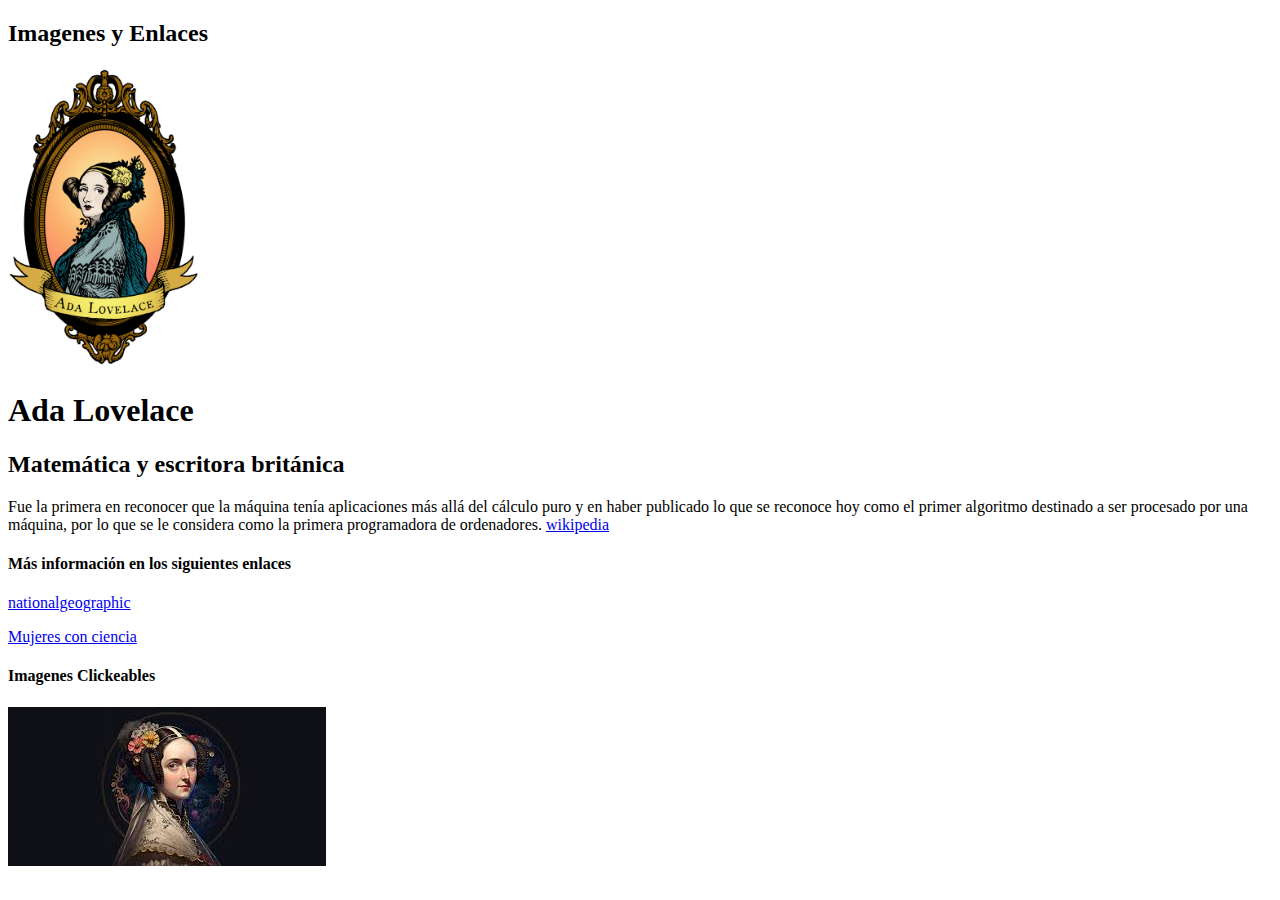
<file: Clase2/index.html>
<!DOCTYPE html>
<html lang="en">
  <head>
    <meta charset="UTF-8" />
    <meta name="viewport" content="width=device-width, initial-scale=1.0" />
    <title>Imágenes y Enlaces</title>
  </head>

  <!-- Enlaces e Imágenes
Aprender a crear enlaces a otras páginas web y a insertar imágenes en una página HTML.
Comprender el propósito y la sintaxis de las etiquetas <a> y <img> en HTML.
Practicar la creación de enlaces a páginas externas, páginas internas y la inserción de imágenes en una página web.

-->

  <body>
    <h2>Imagenes y Enlaces</h2>

    <!-- Se trata de un elemento vacío, (no contiene texto o etiqueta de cierre) requiere por lo menos de un atributo para ser utilizado: src (source). El atributo src contiene una ruta que apunta a la imagen que queres agregar en la página -->

    <img
      src="/Clase2/img/adalovelacesinfondo.png"
      alt="Imagen de Ada Lovelace"
      height="300" />

    <!-- Height define la altura de tu imagen. -->

    <!-- Atributo alt. Su valor debe ser una descripción de la imagen para usarla en situaciones en que la imagen no pueda ser vista o tarde demasiado en mostrarse. -->

    <h1>Ada Lovelace</h1>

    <h2>Matemática y escritora británica</h2>

    <!-- El Elemento Anchor <a> crea un enlace a otras páginas, archivos o ubicaciones dentro de la misma página, direcciones de correo, o cualquier otra URL. -->

    <p>
      Fue la primera en reconocer que la máquina tenía aplicaciones más allá del
      cálculo puro y en haber publicado lo que se reconoce hoy como el primer
      algoritmo destinado a ser procesado por una máquina, por lo que se le
      considera como la primera programadora de ordenadores.
      <a href="https://es.wikipedia.org/wiki/Ada_Lovelace">wikipedia</a>
    </p>

    <h4>Más información en los siguientes enlaces</h4>

<p>
    <a href="https://historia.nationalgeographic.com.es/a/ada-lovelace-visionaria-hija-lord-byron_15864" target="_blank">nationalgeographic</a>
</p>
<p>
    <a href="https://mujeresconciencia.com/2018/07/10/ada-byron-condesa-de-lovelace-1815-1851/">Mujeres con ciencia</a>
</p>

<h4>Imagenes Clickeables</h4>

    <a href="https://www.21kschool.com/es/blog/ada-lovelace-first-programmer-of-world/"> <img src="/Clase2/img/ada.jpg" alt="Ada Lovelace" title="Ada Lovelace"> </a>

    <!-- title="" que proporciona información adicional cuando el usuario pasa el cursor sobre la imagen -->
    <!-- Target="_blank" abre el enlace en una nueva pestaña o ventana del navegador -->
  </body>
</html>
</file>
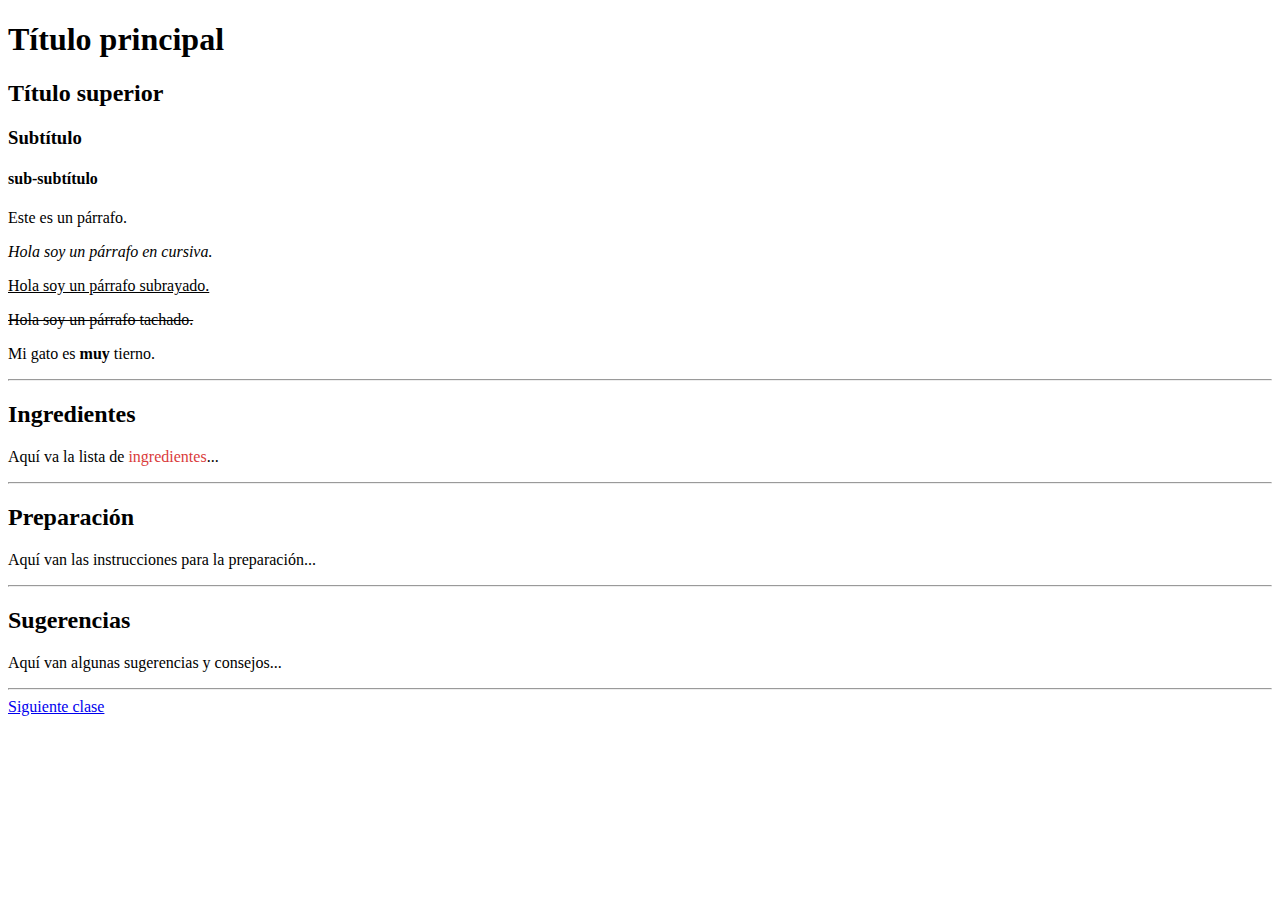
<file: Clase3/index.html>
<!DOCTYPE html>
<html lang="en">
  <!-- Define inicio del documento -->
  <head>
    <!-- Contiene metadatos (Título de la página, link de estilo, etc) -->
    <meta charset="UTF-8" />
    <meta name="viewport" content="width=device-width, initial-scale=1.0" />
    <title>Título de página</title>
    <!-- Título que se verá en la pestaña del navegador -->
  </head>

  <!-- Clase 1: Introducción a HTML

Objetivos:

Comprender qué es HTML y su función en la creación de páginas web.
Familiarizarse con la estructura básica de un documento HTML.
Aprender a crear un documento HTML simple. -->

  <body>
    <!-- Contenido visible de la página, como texto, imágenes y enlaces -->

    <h1>Título principal</h1>
    <h2>Título superior</h2>
    <h3>Subtítulo</h3>
    <h4>sub-subtítulo</h4>

    <p>Este es un párrafo.</p>

    <!-- Formato de Texto 
    sirve para enfatizar, decorar y destacar texto -->

    <p> <em>Hola soy un párrafo en cursiva.</em> </p>

    <p> <u> Hola soy un párrafo subrayado.</u> </p>

    <p> <s> Hola soy un párrafo tachado.</s> </p>

    <!-- Para enfatizar una palabra usar strong -->

    <p>Mi gato es <strong>muy</strong> tierno. </p>

    <!-- HR viene de horizontal rule o regla horizontal. La etiqueta HR se utiliza para separar diferentes secciones de contenido. -->
 
    <hr>

    <!-- span, hace una selección silenciosa de texto, para estilizarlo luego -->

    <h2>Ingredientes</h2>
    <p>Aquí va la lista de <span style="color: rgb(218, 59, 59);">ingredientes</span>...</p>

  <hr>

    <h2>Preparación</h2>
    <p>Aquí van las instrucciones para la preparación...</p>

  <hr>

    <h2>Sugerencias</h2>
    <p>Aquí van algunas sugerencias y consejos...</p>

  <hr>
  
    <a href="/Clase4/index.html">Siguiente clase</a>

  </body>
</html>
</file>
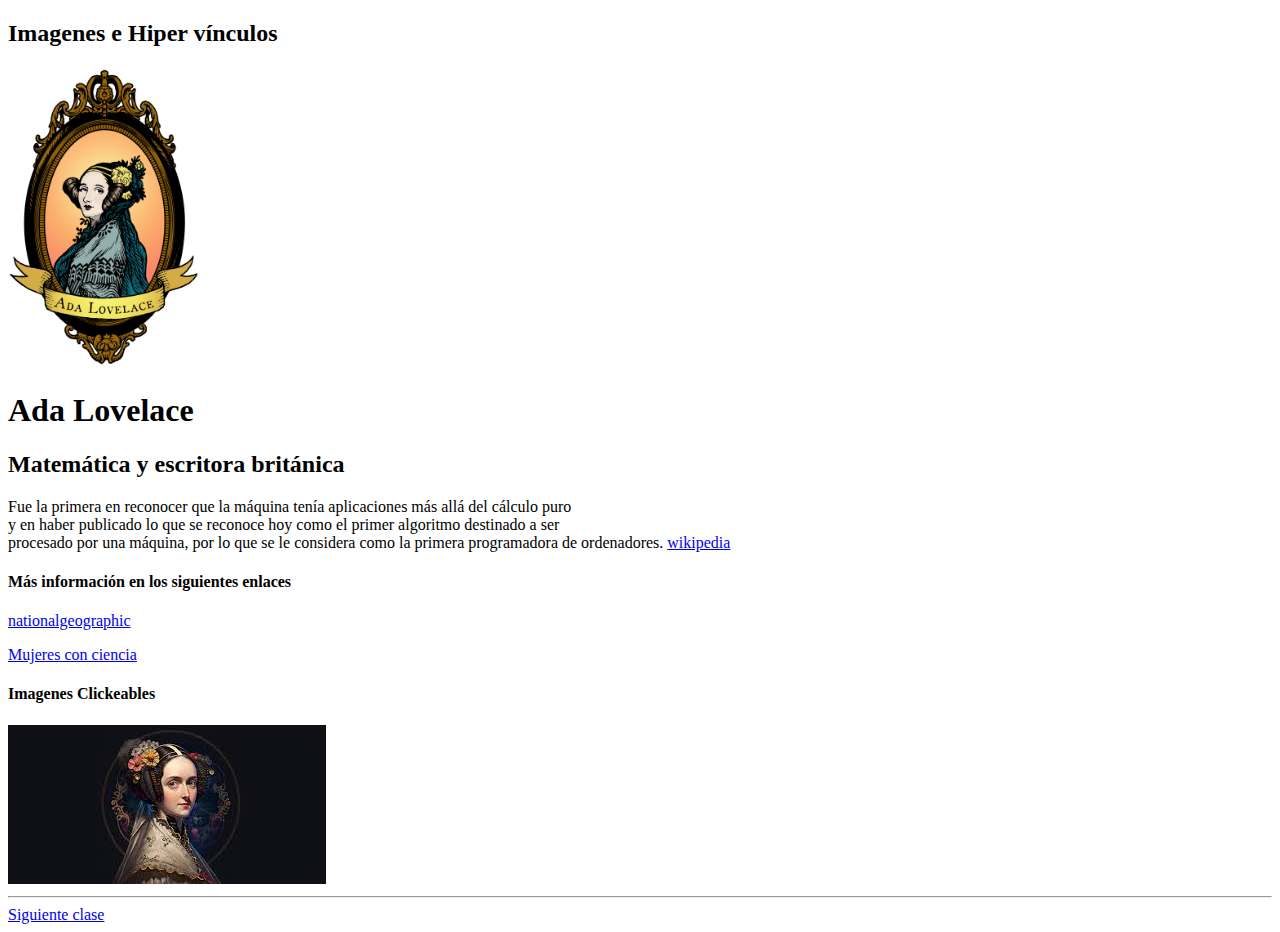
<file: Clase4/index.html>
<!DOCTYPE html>
<html lang="en">
  <head>
    <meta charset="UTF-8" />
    <meta name="viewport" content="width=device-width, initial-scale=1.0" />
    <title>Imágenes e Hiper vínculos</title>
  </head>

    <!-- Hiper Vínculos e Imágenes
        Aprender a crear enlaces a otras páginas web y a insertar imágenes en una página HTML.
        Comprender el propósito y la sintaxis de las etiquetas <a> y <img> en HTML.
        Practicar la creación de enlaces a páginas externas, páginas internas y la inserción de imágenes en una página web.
    -->

  <body>
    <h2>Imagenes e Hiper vínculos</h2>

    <!-- img Se trata de un elemento vacío, (no contiene texto o etiqueta de cierre) requiere por lo menos de un atributo para ser utilizado: src (source). El atributo src contiene una ruta que apunta a la imagen que queres agregar en la página -->

    <img
      src="/Clase4/img/adalovelacesinfondo.png"
      alt="Imagen de Ada Lovelace"
      height="300" />

    <!-- Height define la altura de tu imagen. -->

    <!-- Atributo alt. Su valor debe ser una descripción de la imagen para usarla en situaciones en que la imagen no pueda ser vista o tarde demasiado en mostrarse. -->

    <h1>Ada Lovelace</h1>

    <h2>Matemática y escritora británica</h2>

    <!-- El Elemento Anchor <a> crea un enlace a otras páginas, archivos o ubicaciones dentro de la misma página, direcciones de correo, o cualquier otra URL. -->

      <!-- <a href="https://www.google.com.ar/"> Ir a Google </a> -->

    <!-- El elemento line break <br> produce un salto de línea en el texto. Es útil para escribir un poema o una dirección, donde la división de las líneas es necesaria. -->
    <p>
      Fue la primera en reconocer que la máquina tenía aplicaciones más allá del
      cálculo puro <br> y en haber publicado lo que se reconoce hoy como el primer
      algoritmo destinado a ser <br> procesado por una máquina, por lo que se le
      considera como la primera programadora de ordenadores.
      <a href="https://es.wikipedia.org/wiki/Ada_Lovelace">wikipedia</a>
    </p>

    <h4>Más información en los siguientes enlaces</h4>

<p>
    <a href="https://historia.nationalgeographic.com.es/a/ada-lovelace-visionaria-hija-lord-byron_15864" target="_blank">nationalgeographic</a>
</p>
<p>
    <a href="https://mujeresconciencia.com/2018/07/10/ada-byron-condesa-de-lovelace-1815-1851/">Mujeres con ciencia</a>
</p>

<h4>Imagenes Clickeables</h4>


    <!-- title="" proporciona información cuando el usuario pasa el cursor sobre la imagen -->
    <!-- Target="_blank" abre el enlace en una nueva pestaña del navegador -->

    <a href="https://www.21kschool.com/es/blog/ada-lovelace-first-programmer-of-world/" target="_blank"> <img src="/Clase4/img/ada.jpg" alt="Ada Lovelace" title="Ada Lovelace"> </a>

  <hr>

  <a href="/Clase5/index.html">Siguiente clase</a>

  </body>
</html>
</file>
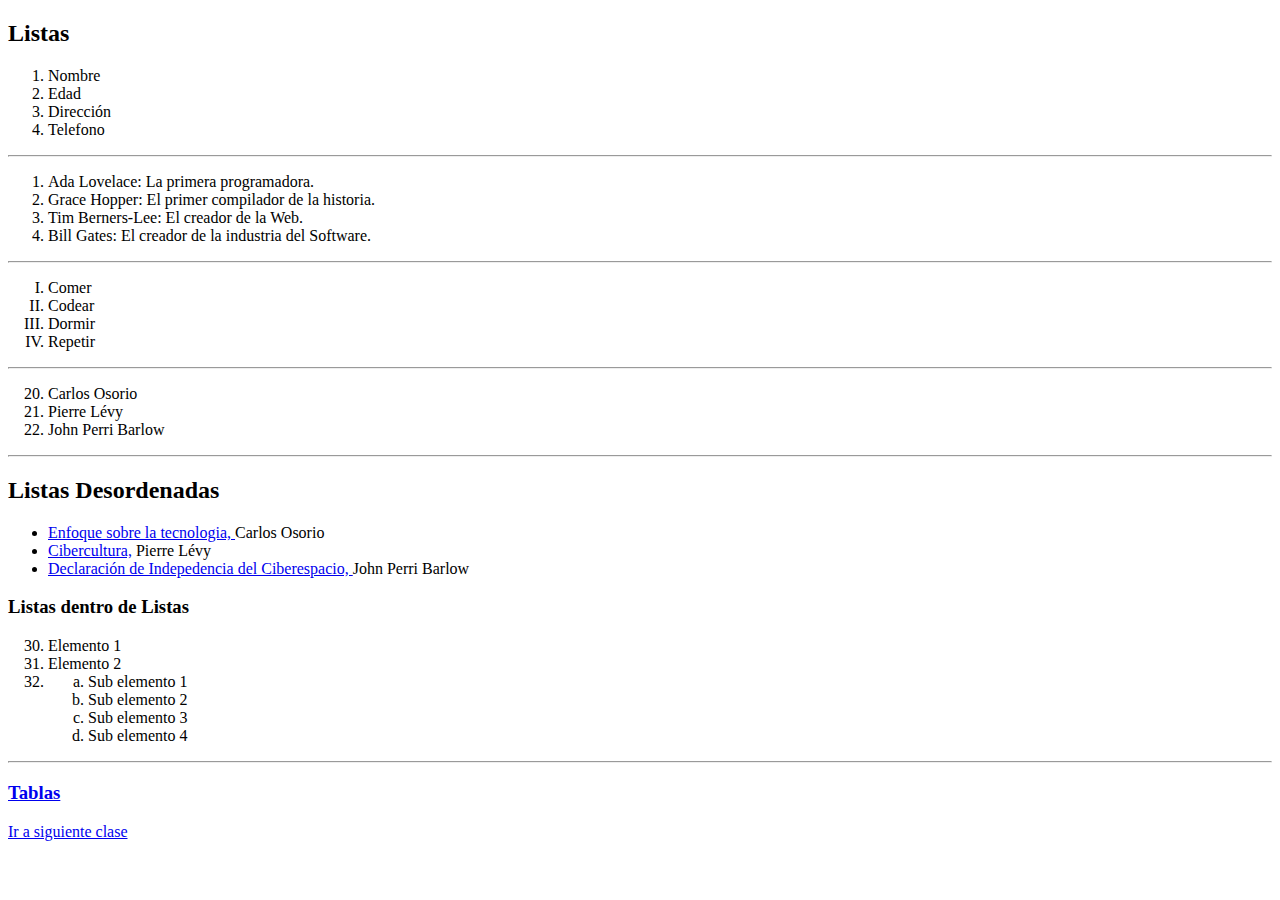
<file: Clase5/index.html>
<!DOCTYPE html>
<html lang="en">
<head>
    <meta charset="UTF-8">
    <meta name="viewport" content="width=device-width, initial-scale=1.0">
    <title>Listas y Tablas</title>
</head>
<body>

    <h2>Listas</h2>

    <!-- Crearemos listas ordenadas usando la etiqueta <ol>, que representa una lista ordenada. Y tendremos que definir los elementos dentro la lista. Podemos definir estos elementos usando la etiqueta <li>. -->

        <ol>
            <li>Nombre</li>
            <li>Edad</li>
            <li>Dirección</li>
            <li>Telefono</li>
        </ol>
    <hr>
        <!-- Podes ordenar la lista usando las letras A, B, C pasando A como valor de type(tipo) o con numeros Romanos. -->
    
        <ol type="30">
            <li>Ada Lovelace: La primera programadora.</li>
            <li>Grace Hopper: El primer compilador de la historia.</li>
            <li>Tim Berners-Lee: El creador de la Web.</li>
            <li>Bill Gates: El creador de la industria del Software.</li>
        </ol>
    
    <hr>

        <ol type="I">
            <li>Comer</li>
            <li>Codear</li>
            <li>Dormir</li>
            <li>Repetir</li>
        </ol>

    <hr>

        <!-- Se puede utilizar el atributo ("start") para iniciar la lista ordenada desde un número específico. -->

        <ol start="20">
            <li>Carlos Osorio</li>
            <li>Pierre Lévy</li>
            <li>John Perri Barlow</li>
        </ol>

    <hr>

        <h2>Listas Desordenadas</h2>

        <!-- Usamos la etiqueta <ul> para crear una lista desordenada. -->

        <ul>
            <li>
              <a href="https://formacionib.org/noticias/?Enfoques-sobre-la-tecnologia">Enfoque sobre la tecnologia, </a>Carlos Osorio  
            </li>
            <li>
              <a href="http://www.scielo.org.co/scielo.php?script=sci_arttext&pid=S0120-48232009000100029">Cibercultura,</a>
            Pierre Lévy</li>
            <li>
               <a href="https://www.uhu.es/ramon.correa/nn_tt_edusocial/documentos/docs/declaracion_independencia.pdf">Declaración de Indepedencia del Ciberespacio, </a>John Perri Barlow </li>
        </ul>

        <h3>Listas dentro de Listas</h3>
    
        <ol>
            <li value="30">Elemento 1</li>
            <li>Elemento 2</li>
            <li>
                <ol>
                    <li style="list-style-type: lower-alpha;">Sub elemento 1</li>
                    <li style="list-style-type: lower-alpha;">Sub elemento 2</li>
                    <li style="list-style-type: lower-alpha;">Sub elemento 3</li>
                    <li style="list-style-type: lower-alpha;">Sub elemento 4</li>
                </ol>
            </li>
        </ol>

    
    <hr>
    
        <h3><a href="Tablas.html">Tablas</a></h3>
        
        <p><a href="/Clase6/index.html">Ir a siguiente clase</a></p>
    
</body>
</html>
</file>
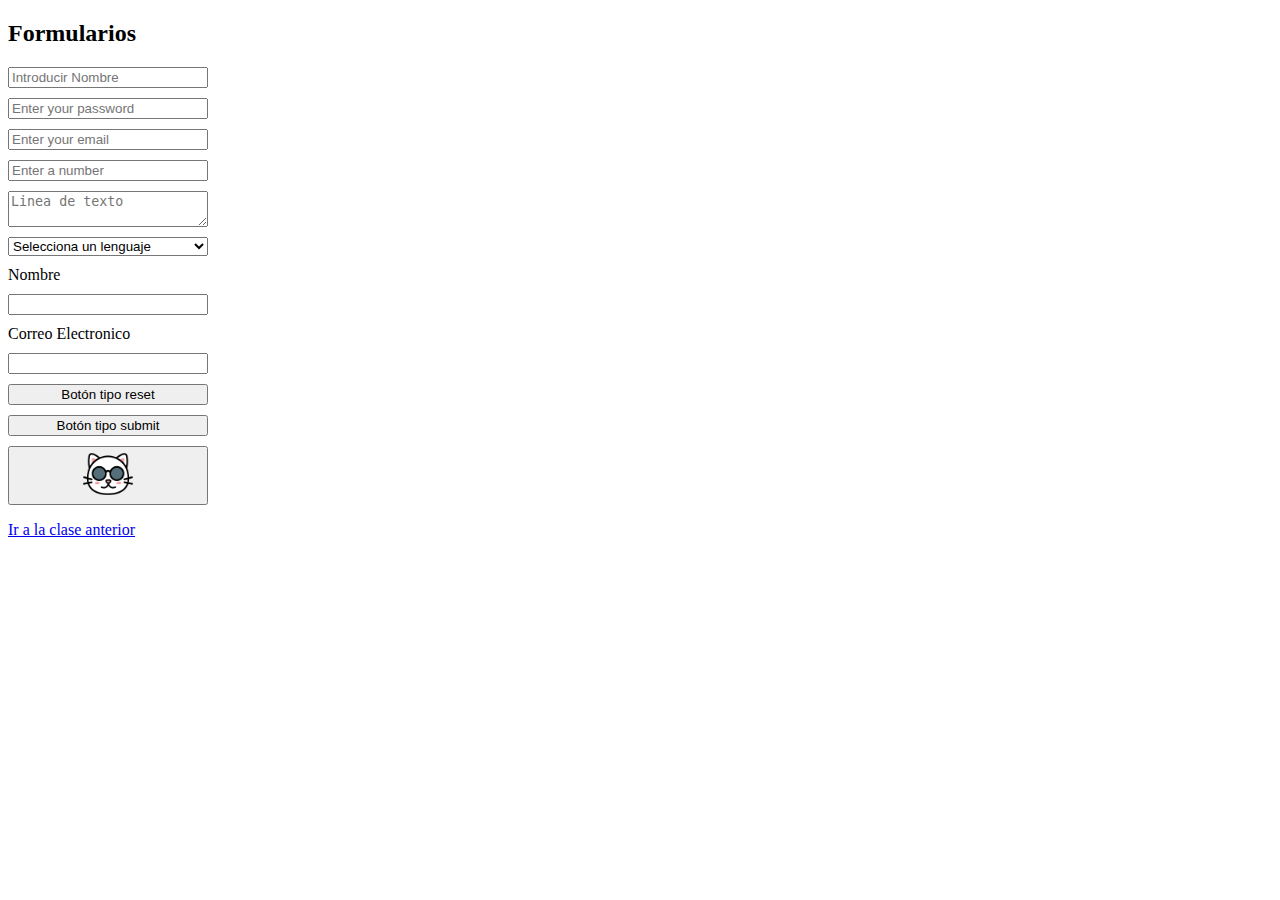
<file: Clase6/index.html>
<!DOCTYPE html>
<html lang="en">
<head>
    <meta charset="UTF-8">
    <meta name="viewport" content="width=device-width, initial-scale=1.0">
    <title>Formulario</title>
    <link rel="stylesheet" href="/Clase6/style.css">
</head>
<body>

    <!-- Se incrustan formularios en sitios web con el elemento form. Dentro de este elemento, se anidan varias entradas. Estas entradas también se conocen como controles de formulario.
    Con los Formularios logramos Recopilar datos, buscar recursos o registrarnos. -->
    
    <h2>Formularios</h2>

    <!-- Input: se usa para crear controles interactivos para formularios con el fin de recibir datos del usuario. 
    Toma atributos como Type, name, placeholder. type tiene distintos valores como: Type= text, Type= password, type= number y type= email entre otros 16. -->

    <form action="">
        <input type="text" placeholder="Introducir Nombre">

        <input type="password" placeholder="Enter your password" />

        <input type="email" placeholder="Enter your email" />

        <input type="number" placeholder="Enter a number" />

        <!-- Textarea: permite al usuario completar varias lineas de texto. Tiene sus propios atributos como cols (N° de columnas) y rows (N° de filas) -->

        <textarea cols="20" rows="2" placeholder="Linea de texto"></textarea>

        <!-- Multiple Selección: Para que el usuario puede elegir una de varias opciones. Añadimos 2 elementos Select y dentro Option. -->

        <select>
            <option value="CSS">Selecciona un lenguaje</option>
            <option value="CSS">CSS</option>
            <option value="JavaScript">JavaScript</option>
            <option value="React">React</option>
        </select>

        <!-- Asignamos etiquetas a los controles por medio de label y los conectamos a través del atributo for (label) y el atributo id (input). -->

        <label for="name">Nombre</label>
        <input type="text" id="name" /> 

        <label for="mail">Correo Electronico</label>
        <input type="email" id="mail"/>

        <!-- Button:  Vamos a añadir un botón para permitir que el usuario envíe sus datos una vez que haya completado el formulario. -->
        <!-- Este elemento acepta un atributo type con tres valores: 
        Submit: Envia los datos a una pagina definida en el elemento form dentro del atributo action.
        reset: restablece todos los campos a su valor predeterminado
        button: Su función se define con Javascript. -->

        <button type="reset">Botón tipo reset</button>
        <button type="submit">Botón tipo submit</button>
        <button type="button"> <img src="/Clase6/img/botongato.png" alt="" height="50px"></button>


    </form>

    <p><a href="/Clase5/index.html">Ir a la clase anterior</a></p>

</body>
</html>
</file>
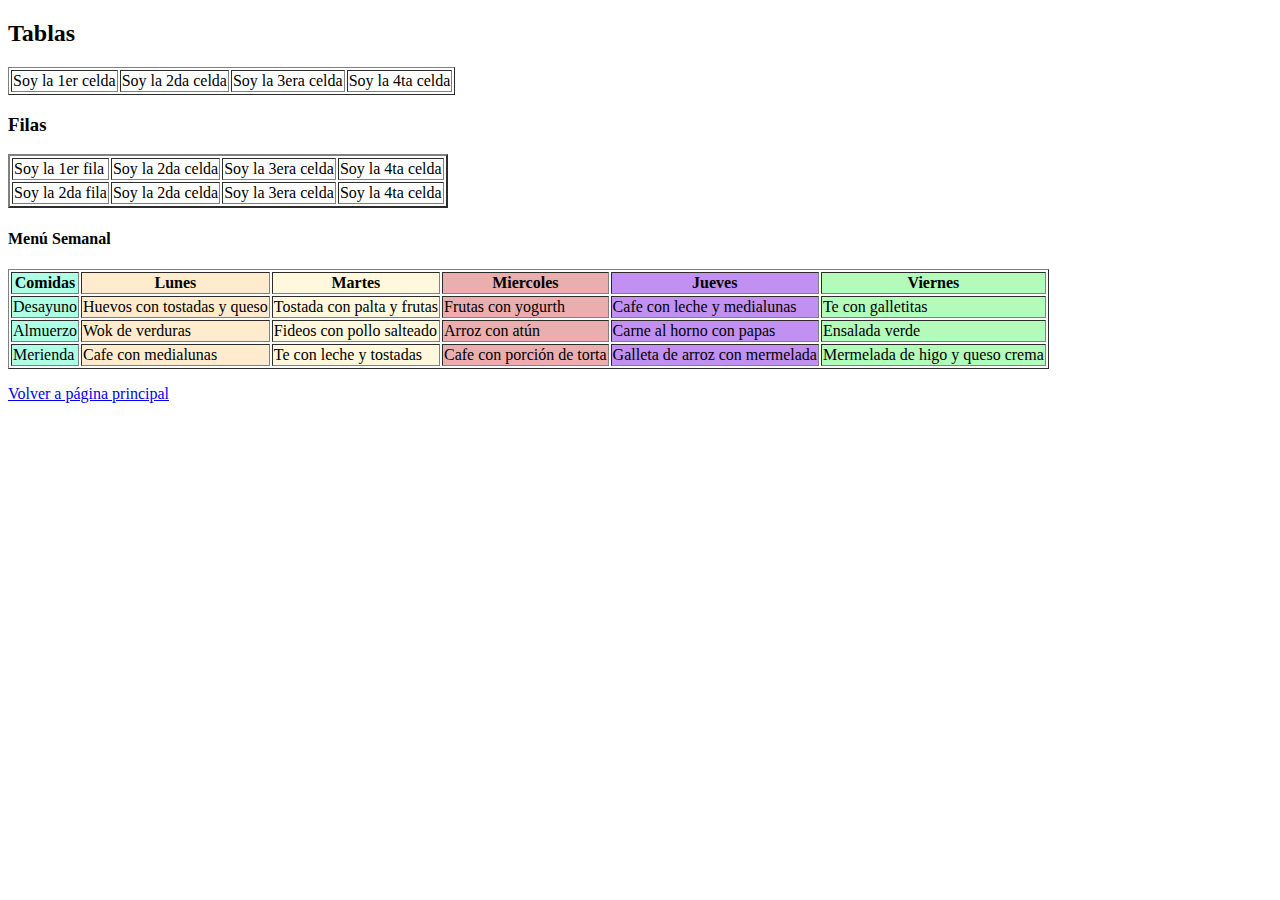
<file: Clase3/Tablas.html>
<!DOCTYPE html>
<html lang="en">
  <head>
    <meta charset="UTF-8" />
    <meta name="viewport" content="width=device-width, initial-scale=1.0" />
    <title>Tablas</title>
  </head>
  <body>
    <h2>Tablas</h2>

    <!-- El contenido de cada tabla está delimitado entre estas dos etiquetas: <table></table> -->
    <!-- La tabla contiene celdas, que se crean con un elemento <td> ('td' significa 'table data', datos de tabla). -->
    <!-- Cada elemento <td> crea una sola celda, y forman la primera fila. Cada celda que agregamos hace crecer la fila. -->

    <table border="1">
      <td>Soy la 1er celda</td>
      <td>Soy la 2da celda</td>
      <td>Soy la 3era celda</td>
      <td>Soy la 4ta celda</td>
    </table>

    <!--Para colocar una segunda fila, añadimos la etiqueta <tr> ('tr' significa 'table raw', fila de tabla). Cada fila debe estar dentro de la etiqueta <tr> con cada celda contenida en un archivo <td>.-->

    <h3>Filas</h3>

    <table border="2">
      <tr>
        <td>Soy la 1er fila</td>
        <td>Soy la 2da celda</td>
        <td>Soy la 3era celda</td>
        <td>Soy la 4ta celda</td>
      </tr>
      <tr>
        <td>Soy la 2da fila</td>
        <td>Soy la 2da celda</td>
        <td>Soy la 3era celda</td>
        <td>Soy la 4ta celda</td>
      </tr>
    </table>

    <!-- Para reconocer los encabezados de la tabla, tanto visual como semánticamente, podemos usar el elemento <th> ('th' significa 'table header', encabezado de tabla). Funciona exactamente igual que un <td>, solo que se destaca de la celda normal -->

    <h4>Menú Semanal</h4>
    <table border="1" >


<!-- Los elementos <col> se especifican dentro de un contenedor <colgroup> justo debajo de la etiqueta de apertura <table>.  -->
        <colgroup>
            <col style="background-color: rgba(127, 255, 212, 0.623);" />
            <col style="background-color:blanchedalmond"/>
            <col style="background-color:cornsilk" />
            <col style="background-color:rgba(205, 61, 61, 0.419)" />
            <col style="background-color:rgba(137, 43, 226, 0.523)" />
            <col style="background-color:rgba(96, 244, 108, 0.471)" />
        </colgroup>
      <tr>
        <th>Comidas</th>
        <th>Lunes</th>
        <th>Martes</th>
        <th>Miercoles</th>
        <th>Jueves</th>
        <th>Viernes</th>
      </tr>
      <tr>
        <td>Desayuno</td>
        <td>Huevos con tostadas y queso</td>
        <td>Tostada con palta y frutas</td>
        <td>Frutas con yogurth</td>
        <td>Cafe con leche y medialunas</td>
        <td>Te con galletitas</td>
      </tr>
      <tr>
        <td>Almuerzo</td>
        <td>Wok de verduras</td>
        <td>Fideos con pollo salteado</td>
        <td>Arroz con atún</td>
        <td>Carne al horno con papas</td>
        <td>Ensalada verde</td>
      </tr>
      <tr>
        <td>Merienda</td>
        <td>Cafe con medialunas</td>
        <td>Te con leche y tostadas</td>
        <td>Cafe con porción de torta</td>
        <td>Galleta de arroz con mermelada</td>
        <td>Mermelada de higo y queso crema</td>
      </tr>
    </table>

    <p><a href="index.html">Volver a página principal</a></p>
  </body>
</html>
</file>
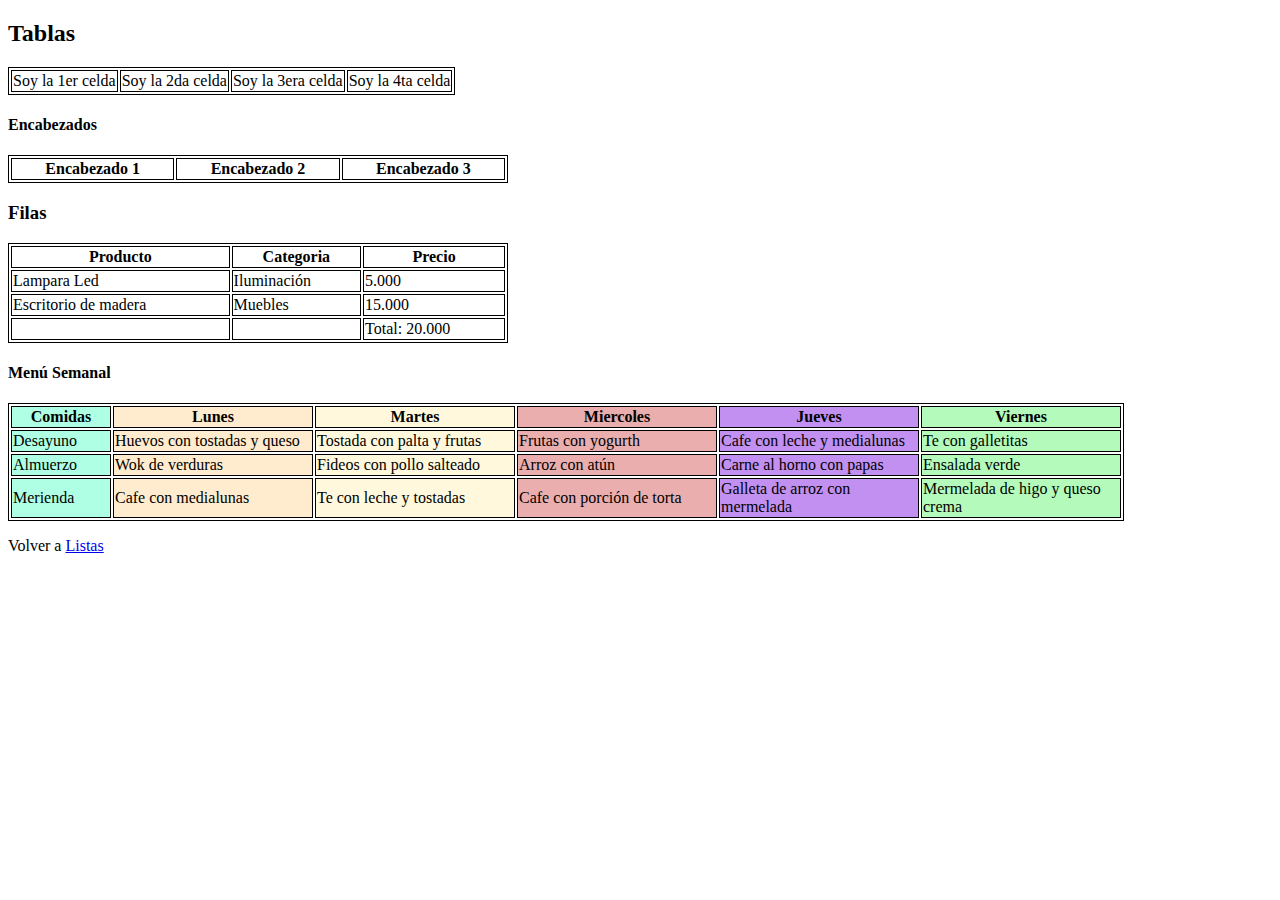
<file: Clase5/Tablas.html>
<!DOCTYPE html>
<html lang="en">
  <head>
    <meta charset="UTF-8" />
    <meta name="viewport" content="width=device-width, initial-scale=1.0" />
    <title>Tablas</title>
    <style>
      table, th, td {
        border: 1px solid black;
      }
    </style>
  </head>
  <body>
    <h2>Tablas</h2>

    <!-- El contenido de cada tabla está delimitado entre estas dos etiquetas: <table></table> -->
    <!-- La tabla contiene celdas, que se crean con un elemento <td> ('td' significa 'table data', datos de tabla). -->
    <!-- Cada elemento <td> crea una sola celda, y forman la primera fila. Cada celda que agregamos hace crecer la fila. -->

    <table>
      <tr>
        <td>Soy la 1er celda</td>
        <td>Soy la 2da celda</td>
        <td>Soy la 3era celda</td>
        <td>Soy la 4ta celda</td>
      </tr>
    </table>

    <!-- Para reconocer los encabezados de la tabla, tanto visual como semánticamente, podemos usar el elemento <th> ('th' significa 'table header', encabezado de tabla). Funciona exactamente igual que un <td>, solo que se destaca de la celda normal -->

      <h4>Encabezados</h4>

      <table style="width: 500px;">
        <tr>
          <th>Encabezado 1</th>
          <th>Encabezado 2</th>
          <th>Encabezado 3</th>
        </tr>
      </table>


      <!--La etiqueta <tr> ('tr' 'table row', fila de tabla). Cada fila debe estar dentro de una etiqueta <tr> con cada celda contenida en un archivo <td>.-->
      <!-- Thead Tbody y Tfoot
           Estas etiquetas nos permiten dividir la tabla en tres secciones: el encabezado, el cuerpo y el pie 
          Mejoran la semántica.
          Facilitan la lectura del código fuente.
          Nos permiten aplicar estilos de forma diferenciada.
      -->

    <h3>Filas</h3>

    <table style="width: 500px;">
      <thead>
        <tr>
          <th>Producto</th>
          <th>Categoria</th>
          <th>Precio</th>
        </tr>
      </thead>

      <tbody>
        <tr>
          <td>Lampara Led</td>
          <td>Iluminación</td>
          <td>5.000</td>
        </tr>
  
        <tr>
          <td>Escritorio de madera</td>
          <td>Muebles</td>
          <td>15.000</td>
        </tr>
      </tbody>
      <tfoot>
        <td></td>
        <td></td>
        <td>Total: 20.000</td>
      </tfoot>
    </table>

    

    <h4>Menú Semanal</h4>
    <table border="1" >


<!-- Los elementos <col> se especifican dentro de un contenedor <colgroup> justo debajo de la etiqueta de apertura <table>.  -->
        <colgroup>
            <col style="background-color: rgba(127, 255, 212, 0.623); width: 100px;" />
            <col style="background-color:blanchedalmond; width: 200px;"/>
            <col style="background-color:cornsilk; width: 200px;" />
            <col style="background-color:rgba(205, 61, 61, 0.419); width: 200px;" />
            <col style="background-color:rgba(137, 43, 226, 0.523); width: 200px;" />
            <col style="background-color:rgba(96, 244, 108, 0.471); width: 200px;" />
        </colgroup>
      <thead>
        <tr>
          <th>Comidas</th>
          <th>Lunes</th>
          <th>Martes</th>
          <th>Miercoles</th>
          <th>Jueves</th>
          <th>Viernes</th>
        </tr>
      </thead>
      <tbody>
        <tr>
          <td>Desayuno</td>
          <td>Huevos con tostadas y queso</td>
          <td>Tostada con palta y frutas</td>
          <td>Frutas con yogurth</td>
          <td>Cafe con leche y medialunas</td>
          <td>Te con galletitas</td>
        </tr>
        <tr>
          <td>Almuerzo</td>
          <td>Wok de verduras</td>
          <td>Fideos con pollo salteado</td>
          <td>Arroz con atún</td>
          <td>Carne al horno con papas</td>
          <td>Ensalada verde</td>
        </tr>
        <tr>
          <td>Merienda</td>
          <td>Cafe con medialunas</td>
          <td>Te con leche y tostadas</td>
          <td>Cafe con porción de torta</td>
          <td>Galleta de arroz con mermelada</td>
          <td>Mermelada de higo y queso crema</td>
        </tr>
      </tbody>
    </table>

    <p>Volver a <a href="index.html">Listas</a></p>
  </body>
</html>
</file>
<file: Clase6/style.css>
form {
    display: flex;
    flex-direction: column;
    gap: 10px;
    width: 200px;
}
</file>
